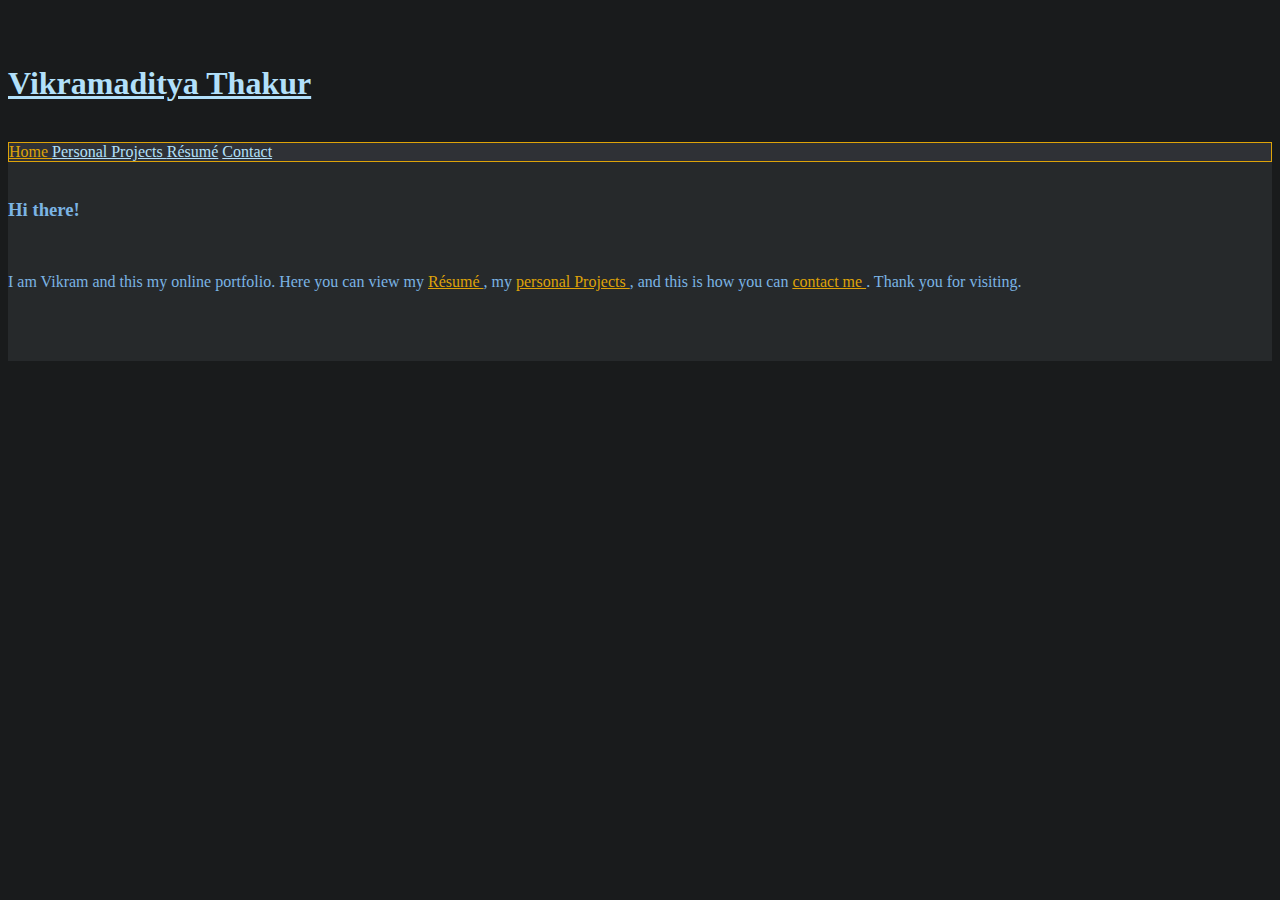
<file: index.html>
<!DOCTYPE html>
<html>

<head>
    <meta name="viewport" content="width=device-width, initial-scale=1, shrink-to-fit=no">
    <meta content="text/html;charset=utf-8" http-equiv="Content-Type">
    <meta content="utf-8" http-equiv="encoding">

    <title>Vikramaditya Thakur</title>

    <!-- Bootstrap CSS includes-->
    <link rel="stylesheet" href="https://stackpath.bootstrapcdn.com/bootstrap/4.1.3/css/bootstrap.min.css" integrity="sha384-MCw98/SFnGE8fJT3GXwEOngsV7Zt27NXFoaoApmYm81iuXoPkFOJwJ8ERdknLPMO"
        crossorigin="anonymous">
    <link rel="stylesheet" href="CSS\Common.css">

</head>

<body>
    <br><br>
    <div class="container"> <!--name-->
        <h1> <a class = "name links" href="index.html"> Vikramaditya Thakur </a> </h1> <br>


        <div>

            <nav id = "LinkCollection" class="navbar navbar-dark">
                <a class = "links link_main" href="index.html" > Home </a>
                <!-- add a separator -->
                <a class = "links" href="Personal Projects.html"> Personal Projects </a>
                <a class = "links" href="resume.html"> Résumé</a>
                <a class = "links" href="contact.html"> Contact </a>
            </nav>

            <div id = "MainText" class = "container" style = "width: 100%; Height: 100%">                 <!--change this-->
                <br>
                <h3> Hi there! </h3> 
                <br>
                <p> I am Vikram and this my online portfolio. Here you can view my 
                    <a class = "links link_main" href="resume.html"> Résumé </a>
                    , my 
                    <a class = "links link_main" href="Personal Projects.html" > personal Projects </a>
                    , and this is how you can
                    <a class = "links link_main" href="contact.html"> contact me </a> .
                    Thank you for visiting.
                </p>
                <br> <br> <br>
            </div>

        </div>
    </div>

    <!--Bootstrap JS includes-->
    <script src="https://code.jquery.com/jquery-3.3.1.slim.min.js"
        integrity="sha384-q8i/X+965DzO0rT7abK41JStQIAqVgRVzpbzo5smXKp4YfRvH+8abtTE1Pi6jizo"
        crossorigin="anonymous"></script>
    <script src="https://cdnjs.cloudflare.com/ajax/libs/popper.js/1.14.3/umd/popper.min.js"
        integrity="sha384-ZMP7rVo3mIykV+2+9J3UJ46jBk0WLaUAdn689aCwoqbBJiSnjAK/l8WvCWPIPm49"
        crossorigin="anonymous"></script>
    <script src="https://stackpath.bootstrapcdn.com/bootstrap/4.1.3/js/bootstrap.min.js"
        integrity="sha384-ChfqqxuZUCnJSK3+MXmPNIyE6ZbWh2IMqE241rYiqJxyMiZ6OW/JmZQ5stwEULTy"
        crossorigin="anonymous"></script>

</body>
</html>
</file>
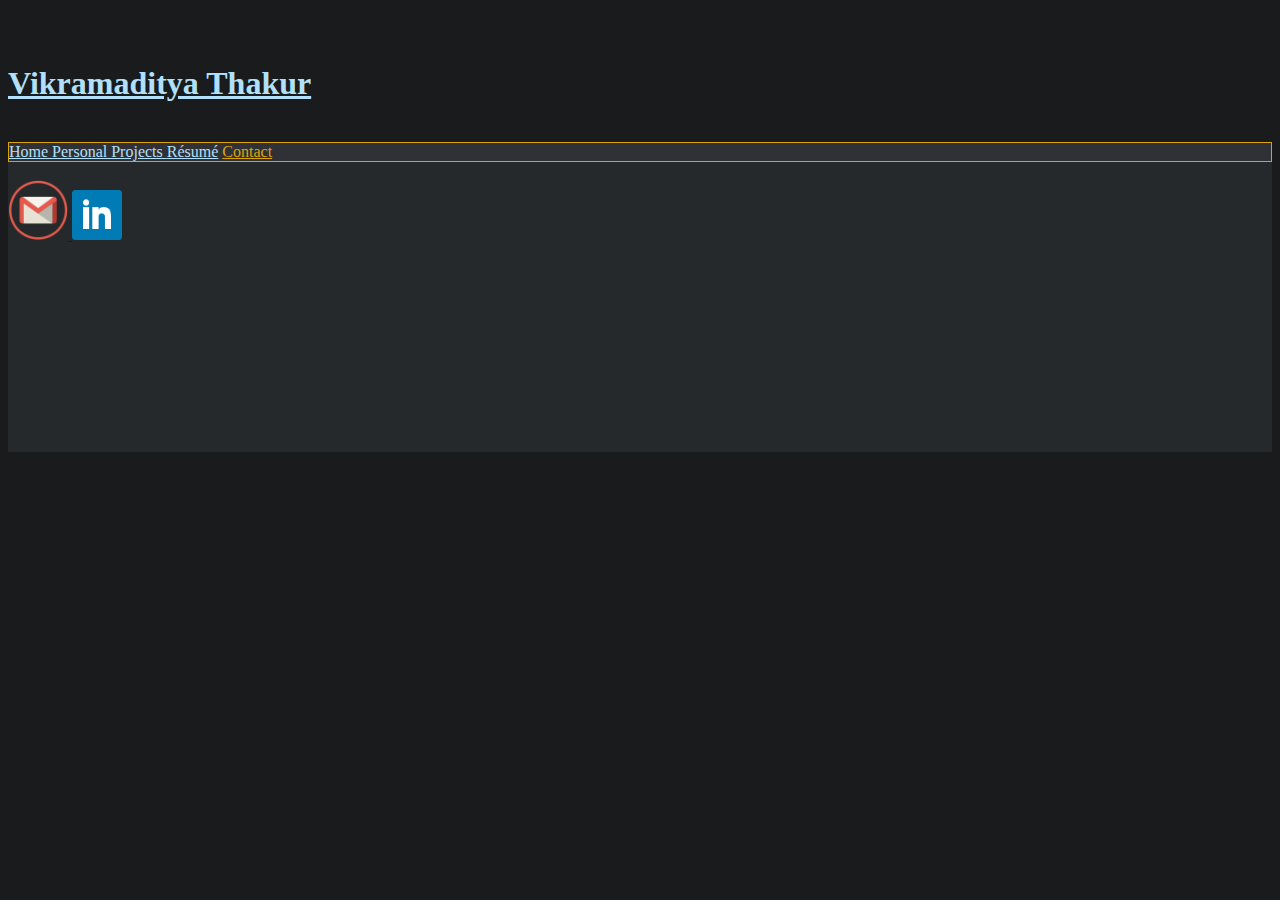
<file: contact.html>
<!DOCTYPE html>
<html>

<head>
    <meta name="viewport" content="width=device-width, initial-scale=1, shrink-to-fit=no">
    <meta content="text/html;charset=utf-8" http-equiv="Content-Type">
    <meta content="utf-8" http-equiv="encoding">

    <title>Contact | Vikramaditya Thakur</title>

    <!-- Bootstrap CSS includes-->
    <link rel="stylesheet" href="https://stackpath.bootstrapcdn.com/bootstrap/4.1.3/css/bootstrap.min.css" integrity="sha384-MCw98/SFnGE8fJT3GXwEOngsV7Zt27NXFoaoApmYm81iuXoPkFOJwJ8ERdknLPMO"
        crossorigin="anonymous">

    <link rel="stylesheet" href="CSS\Common.css">
    <link rel="stylesheet" href="CSS\contact.css">

    

</head>

<body>
    <br><br>
    <div class="container">
        <!--name-->
        <h1> <a class="name links" href="index.html"> Vikramaditya Thakur </a> </h1> <br>


        <div>
            <nav id="LinkCollection" class="navbar navbar-dark">
                <a class="links" href="index.html"> Home </a>
                <a class="links" href="Personal Projects.html"> Personal Projects </a>
                <a class="links" href="resume.html"> Résumé</a>
                <a class="links link_main" href="contact.html"> Contact </a>
            </nav>

            <div id="MainText" class="container">
                <!--change this <div class="content"> -->
                
                    <br>                                    
                                       
                    <a class="btn" href="mailto:vsthakur451@gmail.com" role="button" > 
                        <img src="Images\Gmail_Icon.png" class="rounded mx-auto " width = "60rem"; height="auto">
                    </a>
                    
                    <a class="btn" href="https://www.linkedin.com/in/vikramaditya-thakur-222b45103" role="button">
                        <img src="Images\linkedin_icon.png" width="50rem" height="auto">
                    </a>
                
                    <br> <br>
                    <!--max data-width="310rem" -->
                    <!--<div class="github-card" stlye = "position: relative;" data-github="slyZkeever" 
                    data-width="305rem" data-height="auto" data-theme="default">-->

                    <div class = "row col-sm-12 col-md-12 col-lg-12">
                        <div class="github-card" stlye = "position: relative;" data-github="slyZkeever" 
                        data-width="400" data-height="auto" data-theme="default">
                    </div>
            </div>  

            <br> <br>

        </div>
        
    </div>
    
    <!--JS of Github Card-->
    <script src="JS/widget.js"></script>
    
    <!--Bootstrap JS includes-->
    <script src="https://code.jquery.com/jquery-3.3.1.slim.min.js"
        integrity="sha384-q8i/X+965DzO0rT7abK41JStQIAqVgRVzpbzo5smXKp4YfRvH+8abtTE1Pi6jizo"
        crossorigin="anonymous"></script>
    <script src="https://cdnjs.cloudflare.com/ajax/libs/popper.js/1.14.3/umd/popper.min.js"
        integrity="sha384-ZMP7rVo3mIykV+2+9J3UJ46jBk0WLaUAdn689aCwoqbBJiSnjAK/l8WvCWPIPm49"
        crossorigin="anonymous"></script>
    <script src="https://stackpath.bootstrapcdn.com/bootstrap/4.1.3/js/bootstrap.min.js"
        integrity="sha384-ChfqqxuZUCnJSK3+MXmPNIyE6ZbWh2IMqE241rYiqJxyMiZ6OW/JmZQ5stwEULTy"
        crossorigin="anonymous"></script>

</body>
</html>
</file>
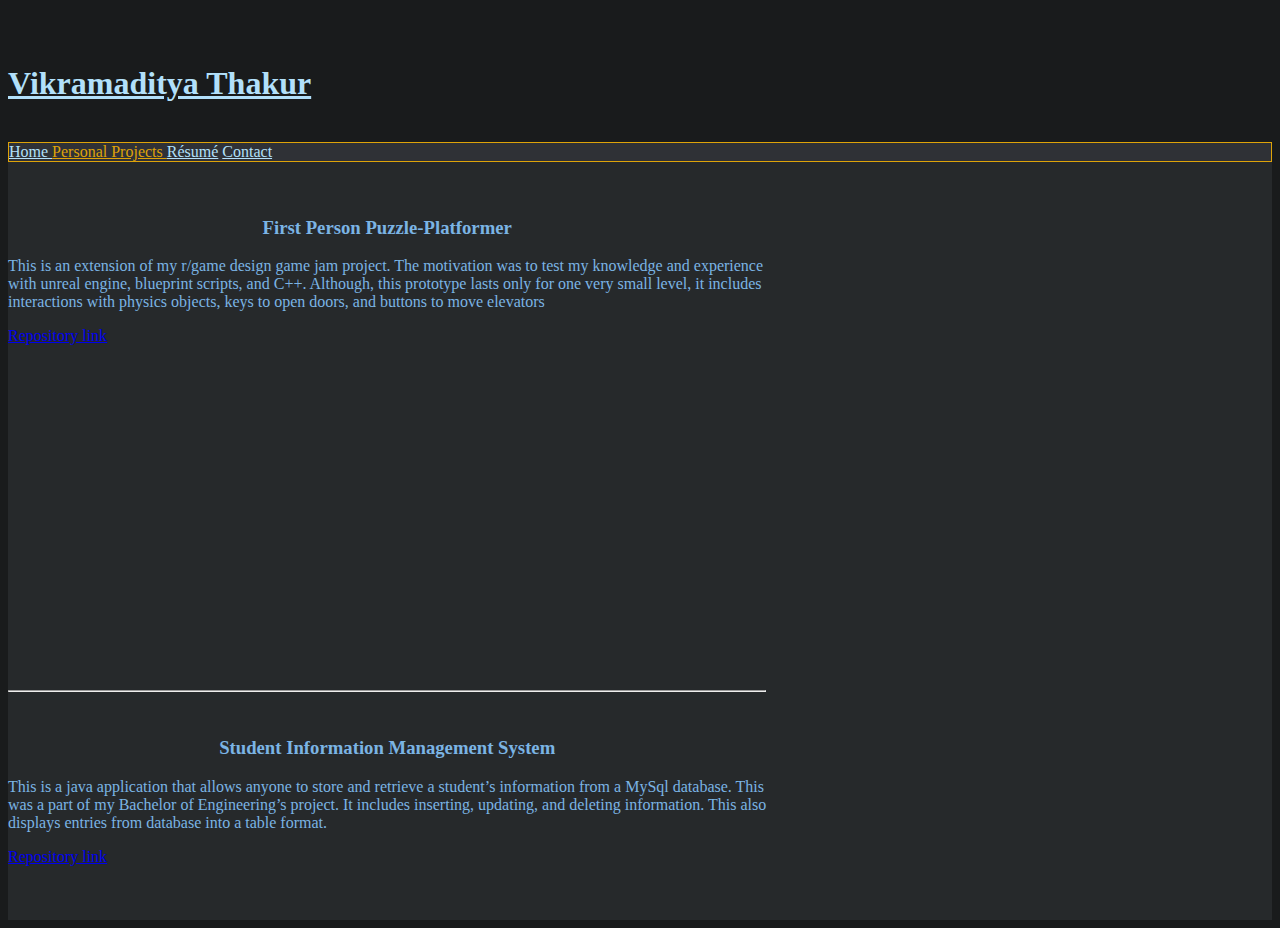
<file: Personal Projects.html>
<!DOCTYPE html>
<html>

<head>
    <meta name="viewport" content="width=device-width, initial-scale=1, shrink-to-fit=no">
    <meta content="text/html;charset=utf-8" http-equiv="Content-Type">
    <meta content="utf-8" http-equiv="encoding">

    <title>Personal Projects | Vikramaditya Thakur</title>

    <!-- Bootstrap CSS includes-->
    <link rel="stylesheet" href="https://stackpath.bootstrapcdn.com/bootstrap/4.1.3/css/bootstrap.min.css" integrity="sha384-MCw98/SFnGE8fJT3GXwEOngsV7Zt27NXFoaoApmYm81iuXoPkFOJwJ8ERdknLPMO"
        crossorigin="anonymous">
    <link rel="stylesheet" href="CSS\Common.css">
    <link rel="stylesheet" href="CSS\personal project.css">
    
</head>

<body>

    <br><br>

    <div class="container"> <!--name-->
        <h1> <a class="name links" href="index.html"> Vikramaditya Thakur </a> </h1> <br>

        <div> <!--main content-->

            <nav id="LinkCollection" class="navbar navbar-dark">
                <a class="links" href="index.html"> Home </a>
                <a class="links link_main" href="Personal Projects.html" > Personal Projects </a>
                <a class="links" href="resume.html"> Résumé</a>
                <a class="links" href="contact.html"> Contact </a>
            </nav>

            <div id="MainText">  <!--change this-->
               
                <div class="mx-auto" style="width: 60%;">  <!--individual block-->
                   <br> 
                   <br>
                    <h3> First Person Puzzle-Platformer </h3>
                    <p>This is an extension of my r/game design game jam project. 
                        The motivation was to test my knowledge and experience with unreal engine, blueprint scripts, and C++.  
                        Although, this prototype lasts only for one very small level, 
                        it includes interactions with physics objects, keys to open doors, and buttons to move elevators <br>                        
                    </p>
                    <a href="https://github.com/slyZkeever/GameJam1"> Repository link</a> <br>
                    
                    <div class = "embed-responsive embed-responsive-16by9">
                        <iframe class="embed-responsive-item" width="560" height="315" 
                        src="https://www.youtube.com/embed/BqkGJ0qC_dk?controls=0" frameborder="0" 
                        allowfullscreen></iframe>
                    </div>
                    
                    

                    <!--<iframe width="560" height="315" src="https://www.youtube.com/embed/BqkGJ0qC_dk?controls=0" frameborder="0" 
                    allow="accelerometer; autoplay; encrypted-media; gyroscope; picture-in-picture" allowfullscreen></iframe> -->
                
                    <br> <hr>
                    
                    <br>
                    <h3> Student Information Management System </h3>
                    <p>This is a java application that allows anyone to store and retrieve a student’s information 
                        from a MySql database. This was a part of my Bachelor of Engineering’s project. 
                        It includes inserting, updating, and deleting information. 
                        This also displays entries from database into a table format. <br>                        
                    </p>
                    <a href="https://github.com/slyZkeever/SIMS"> Repository link</a> <br>
                
                    <br> <br> <br>
                
                </div>

            </div>

        </div>
    </div>
    
    <!--Bootstrap JS includes-->
    <script src="https://code.jquery.com/jquery-3.3.1.slim.min.js"
        integrity="sha384-q8i/X+965DzO0rT7abK41JStQIAqVgRVzpbzo5smXKp4YfRvH+8abtTE1Pi6jizo"
        crossorigin="anonymous"></script>
    <script src="https://cdnjs.cloudflare.com/ajax/libs/popper.js/1.14.3/umd/popper.min.js"
        integrity="sha384-ZMP7rVo3mIykV+2+9J3UJ46jBk0WLaUAdn689aCwoqbBJiSnjAK/l8WvCWPIPm49"
        crossorigin="anonymous"></script>
    <script src="https://stackpath.bootstrapcdn.com/bootstrap/4.1.3/js/bootstrap.min.js"
        integrity="sha384-ChfqqxuZUCnJSK3+MXmPNIyE6ZbWh2IMqE241rYiqJxyMiZ6OW/JmZQ5stwEULTy"
        crossorigin="anonymous"></script>

</body>
</html>
</file>
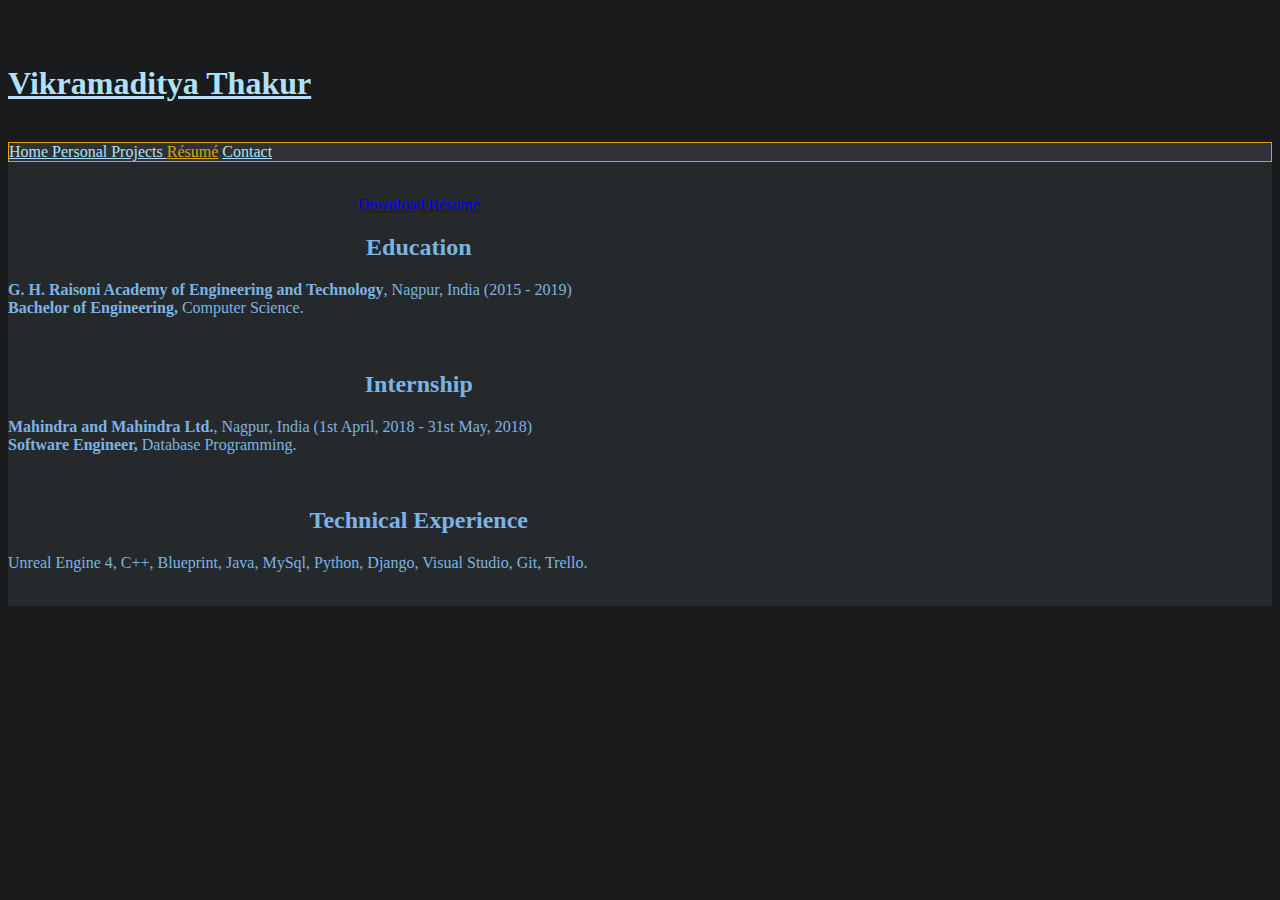
<file: resume.html>
<!DOCTYPE html>
<html>

<head>
    <meta name="viewport" content="width=device-width, initial-scale=1, shrink-to-fit=no">
    <meta content="text/html;charset=utf-8" http-equiv="Content-Type">
    <meta content="utf-8" http-equiv="encoding">

    <title>Résumé | Vikramaditya Thakur</title>

    <!-- Bootstrap CSS includes-->
    <link rel="stylesheet" href="https://stackpath.bootstrapcdn.com/bootstrap/4.1.3/css/bootstrap.min.css" integrity="sha384-MCw98/SFnGE8fJT3GXwEOngsV7Zt27NXFoaoApmYm81iuXoPkFOJwJ8ERdknLPMO"
        crossorigin="anonymous">

    <link rel="stylesheet" href="CSS\Common.css">
    <link rel="stylesheet" href="CSS\resume.css">

</head>

<body>
    <!--profile im a game dev with focus on gameplay prog. i love to create gameplay mechanics 
    which improve player immersion and make gameplay and narrative, mutually coherent  -->
    <!--employment history-->
    <!--shipped titles-->
    <!--independent projects-->
    <br><br>
    <div class="container">
        <!--name-->

        <h1> <a class="name links" href="index.html"> Vikramaditya Thakur </a> </h1> <br>

        <div>

            <nav id="LinkCollection" class="navbar navbar-dark">
                <a class="links" href="index.html"> Home </a>
                <a class="links" href="Personal Projects.html"> Personal Projects </a>
                <a class="links link_main" href="resume.html"> Résumé</a>
                <a class="links" href="contact.html"> Contact </a>
            </nav>

            <div id="MainText" class="container"> <!--change this-->
                
                <div class="mx-auto" style="width: 65%;">    <!--individual block-->
                 
                    <br>
                    <p style="text-align: center;"> <a href="https://drive.google.com/open?id=1GO49jZuRYb6N9jt1xkl-t-Hvl-53eDic"> 
                        Download Résumé </a> </p>
                
                    <h2> Education </h2>
                    <p>                        
                        <b>G. H. Raisoni Academy of Engineering and Technology</b>, Nagpur, India (2015 - 2019) <br>
                        <b> Bachelor of Engineering, </b> Computer Science.                        
                    </p>

                    <br>

                    <h2> Internship </h2>
                    <p>
                        <b>Mahindra and Mahindra Ltd.</b>, Nagpur, India (1st April, 2018 - 31st May, 2018) <br>
                        <b>Software Engineer,</b> Database Programming.<br>
                    </p>

                    <br>

                    <h2> Technical Experience </h2>
                    <p>
                        Unreal Engine 4, C++, Blueprint, Java, MySql, Python, Django, Visual Studio, Git, Trello. 
                    </p>
                    <br>
                    
                </div>
            </div>

        </div>
    </div>

    <!--Bootstrap JS includes-->
    <script src="https://code.jquery.com/jquery-3.3.1.slim.min.js"
        integrity="sha384-q8i/X+965DzO0rT7abK41JStQIAqVgRVzpbzo5smXKp4YfRvH+8abtTE1Pi6jizo"
        crossorigin="anonymous"></script>
    <script src="https://cdnjs.cloudflare.com/ajax/libs/popper.js/1.14.3/umd/popper.min.js"
        integrity="sha384-ZMP7rVo3mIykV+2+9J3UJ46jBk0WLaUAdn689aCwoqbBJiSnjAK/l8WvCWPIPm49"
        crossorigin="anonymous"></script>
    <script src="https://stackpath.bootstrapcdn.com/bootstrap/4.1.3/js/bootstrap.min.js"
        integrity="sha384-ChfqqxuZUCnJSK3+MXmPNIyE6ZbWh2IMqE241rYiqJxyMiZ6OW/JmZQ5stwEULTy"
        crossorigin="anonymous"></script>


</body>
</html>
</file>
